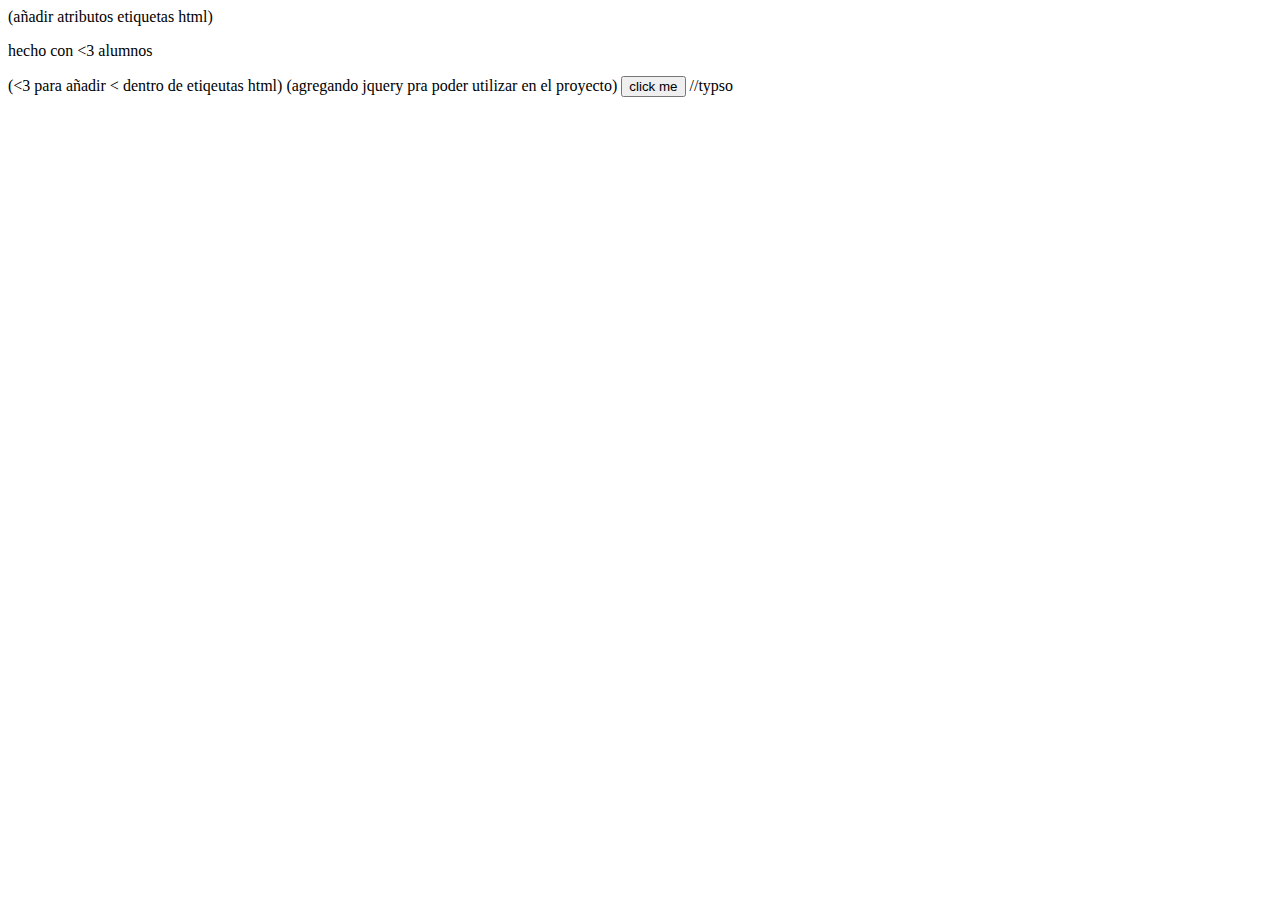
<file: jquery.html>
<!DOCTYPE html>
<html>
<head>
	<title></title>
</head>
<body>
	<header data-title="tvify"></header>(añadir atributos etiquetas html)
	<p>hecho con &lt3 alumnos</p>(&lt3 para añadir < dentro de etiqeutas html)
	<script href="url-jquery" type="text/javascript"></script>(agregando jquery pra poder utilizar en el proyecto)
</body>
</html>

<!DOCTYPE html>
<html>
<head>
	<title>jquery vs vanilla javacript</title>
</head>
<body>
<button id="boton">click me</button>
<script type="text/javascript">
	//vanilla
	var boton = document.getElementById('boton');//tomando elmeentod del dom
	boton.addEventListener('click',function(ev){//añadiendo eventos boton dom
		var request = new XMLHttpRequest();//instanciano para poder hacer un request
		request.open('GET','http://api.tvmaze.com/shows/1',true);//hacingo peticon tipo get
		request.onload = function(){//cuando request cargo
			if (request.status >= 200 && request.status<400){//status entre 200 y 400
				var data = JSON.parse(request.responseText); //transoformado de text a json
				var p = document.createElement('p');//crando elemnto tipo p
				var img = document.createElement('img');//creando elemtno tipo img

				p.innerHTML = data.name;//añadiendo htnl dentro de p
				img.src= data.img.medium;//añadienod src de img

				document.body.appendChiild(p); //añadiendo hijos a body
				document.body.appendChiild(img);
			}
		}
		request.onerror = function(){//por si existe un eroor en la peticon
			console.log('se a produciod un error');
		}
		alert('Me hicieorn click')
	})

	//jquery
	var boton = $('#boton');//seleccionand boton del dom
	boton.click(function(ev){//boton es un jquery object añadien ev click
		$.getJSON('http://api.tvmaze.com/shows/1', function(data){//peticion get
			var p = $('<p>', {html: data.name});//creando elementos
			var img = $('<img>', {src: data.image.medium});
			$('body').append(p, img);//agregando como hijos elementos a body
		})
	})

</script>
</body>
</html>

//typso
</file>
